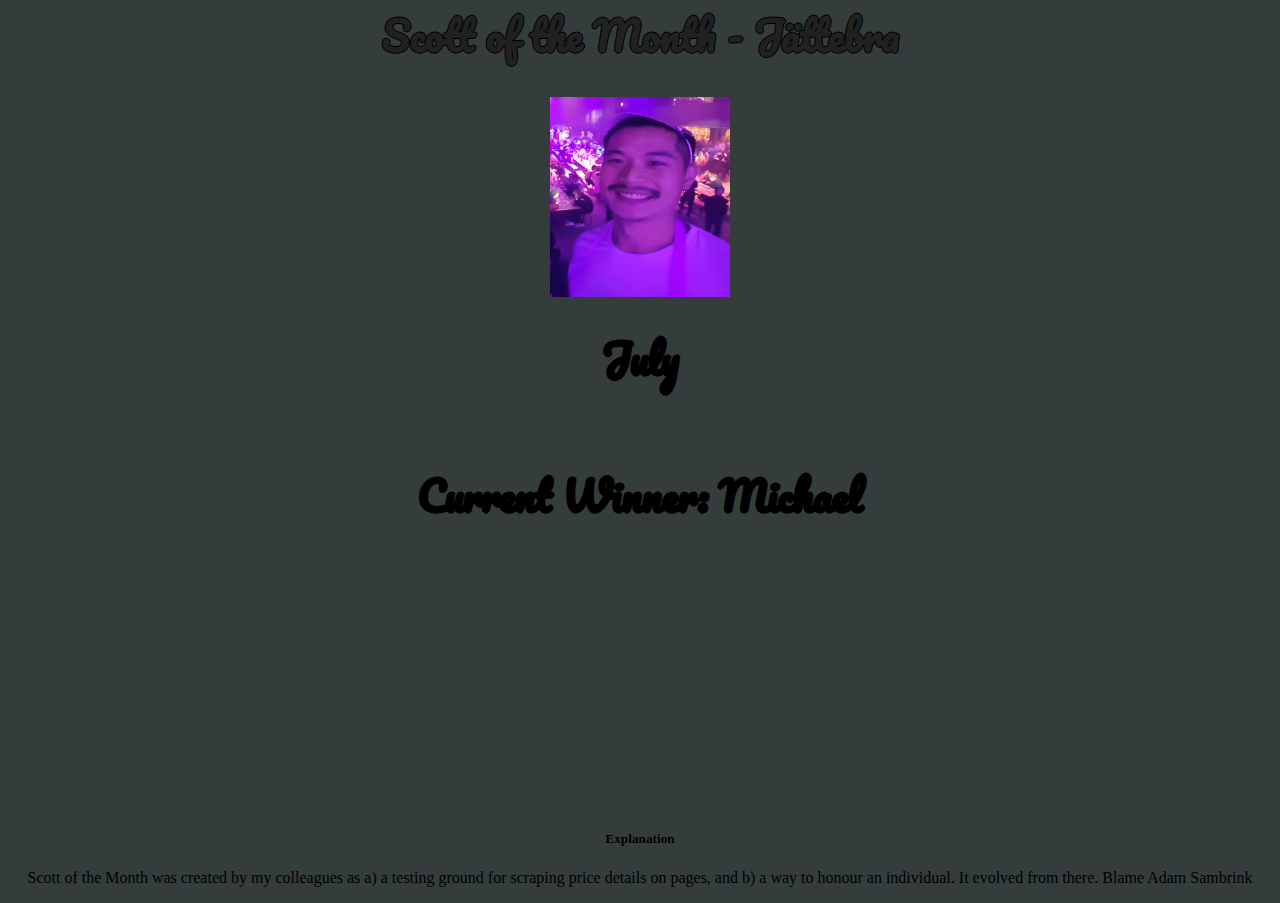
<file: scottofthemonth.html>
<html>
  <head>
    <!--[if IE]>
      <script type="text/javascript">
        window.location = 'https://www.google.com/chrome/'
      </script>
    <![endif]-->
    <title>Scott of the month</title>
    <style>
      @import url(https://fonts.googleapis.com/css?family=Pacifico);

      h1,
      h2,
      h4,
      h5,
      p {
        text-align: center;
      }

      h4 {
        margin-top: 26px;
      }

      h1 {
        color: rgba(100, 50, 255, 0.8);
        font-family: 'Pacifico', cursive;
        color: #212121;
      }
      .rainbow {
        /* Font options */
        font-family: 'Pacifico', cursive;
        text-shadow: -1px 0 black, 0 1px black, 1px 0 black, 0 -1px black;
        font-size: 40px;

        /* Chrome, Safari, Opera */
        -webkit-animation: rainbow 3s infinite;

        /* Internet Explorer */
        -ms-animation: rainbow 3s infinite;

        /* Standar Syntax */
        animation: rainbow 3s infinite;
      }

      /* Chrome, Safari, Opera */
      @-webkit-keyframes rainbow {
        0% {
          color: orange;
        }
        10% {
          color: purple;
        }
        20% {
          color: red;
        }
        30% {
          color: CadetBlue;
        }
        40% {
          color: yellow;
        }
        50% {
          color: coral;
        }
        60% {
          color: green;
        }
        70% {
          color: cyan;
        }
        80% {
          color: DeepPink;
        }
        90% {
          color: DodgerBlue;
        }
        100% {
          color: orange;
        }
      }

      /* Internet Explorer */
      @-ms-keyframes rainbow {
        0% {
          color: orange;
        }
        10% {
          color: purple;
        }
        20% {
          color: red;
        }
        40% {
          color: yellow;
        }
        60% {
          color: green;
        }
        100% {
          color: orange;
        }
      }

      /* Standar Syntax */
      @keyframes rainbow {
        0% {
          color: orange;
        }
        10% {
          color: purple;
        }
        20% {
          color: red;
        }
        40% {
          color: yellow;
        }
        60% {
          color: green;
        }
        100% {
          color: orange;
        }
      }

      body {
        margin: 0px;
        background: #343d3c;
        overflow: hidden;
      }

      .container {
        background-color: #e0f2f1;
        padding: 10px;
        border: 2px solid black;
        border-radius: 15px;
      }
      img {
        margin-left: auto;
        margin-right: auto;
        display: block;
      }
      @keyframes rotate {
        from {
          transform: rotate(0deg);
        }
        to {
          transform: rotate(360deg);
        }
      }

      #me {
        animation-name: rotate;
        animation-duration: 100.5s;
        animation-iteration-count: infinite;
        animation-timing-function: linear;
        height: 200px;
        width: 180px;
      }

      #price {
        opacity: 0;
      }

      .rain {
        position: absolute;
        left: 0;
        width: 100%;
        height: 100%;
        z-index: 2;
      }

      .rain.back-row {
        z-index: 1;
        bottom: 60px;
        opacity: 0.5;
      }

      body.back-row-toggle .rain.back-row {
        display: block;
      }

      .drop {
        position: absolute;
        bottom: 100%;
        width: 15px;
        height: 120px;
        pointer-events: none;
        animation: drop 0.5s linear infinite;
      }

      @keyframes drop {
        0% {
          transform: translateY(0vh);
        }
        75% {
          transform: translateY(90vh);
        }
        100% {
          transform: translateY(90vh);
        }
      }

      .stem {
        width: 1px;
        height: 60%;
        margin-left: 7px;
        background: linear-gradient(to bottom, rgba(255, 255, 255, 0), rgba(255, 255, 255, 0.25));
        animation: stem 0.5s linear infinite;
      }

      @keyframes stem {
        0% {
          opacity: 1;
        }
        65% {
          opacity: 1;
        }
        75% {
          opacity: 0;
        }
        100% {
          opacity: 0;
        }
      }

      .splat {
        width: 15px;
        height: 10px;
        border-top: 2px dotted rgba(255, 255, 255, 0.5);
        border-radius: 50%;
        opacity: 1;
        transform: scale(0);
        animation: splat 0.5s linear infinite;
        display: none;
      }

      body.splat-toggle .splat {
        display: block;
      }

      @keyframes splat {
        0% {
          opacity: 1;
          transform: scale(0);
        }
        80% {
          opacity: 1;
          transform: scale(0);
        }
        90% {
          opacity: 0.5;
          transform: scale(1);
        }
        100% {
          opacity: 0;
          transform: scale(1.5);
        }
      }
      #sun {
        position: absolute;
        top: 0;
        left: 0;
        right: 0;
        bottom: 0;
        margin: auto;
        width: 70px;
        height: 70px;
        border-radius: 50%;
        background: white;
        opacity: 0.9;
        box-shadow: 0px 0px 40px 15px white;
      }

      .ray_box {
        position: absolute;
        margin: auto;
        top: 0px;
        left: 0;
        right: 0;
        bottom: 0;
        width: 70px;
        -webkit-animation: ray_anim 120s linear infinite;
        animation: ray_anim 120s linear infinite;
      }
      .ray {
        background: -webkit-linear-gradient(
          top,
          rgba(255, 255, 255, 0) 0%,
          rgba(255, 255, 255, 0.8) 50%,
          rgba(255, 255, 255, 0) 100%
        );
        background: linear-gradient(
          top,
          rgba(255, 255, 255, 0) 0%,
          rgba(255, 255, 255, 0.8) 50%,
          rgba(255, 255, 255, 0) 100%
        );
        margin-left: 10px;
        border-radius: 80% 80% 0 0;
        position: absolute;
        opacity: 0.1;
      }

      .ray1 {
        height: 170px;
        width: 30px;
        transform: rotate(180deg);
        -webkit-transform: rotate(180deg);
        top: -175px;
        left: 15px;
      }
      .ray2 {
        height: 100px;
        width: 8px;
        transform: rotate(220deg);
        -webkit-transform: rotate(220deg);
        top: -90px;
        left: 75px;
      }
      .ray3 {
        height: 170px;
        width: 50px;
        transform: rotate(250deg);
        -webkit-transform: rotate(250deg);
        top: -80px;
        left: 100px;
      }
      .ray4 {
        height: 120px;
        width: 14px;
        transform: rotate(305deg);
        -webkit-transform: rotate(305deg);
        top: 30px;
        left: 100px;
      }
      .ray5 {
        height: 140px;
        width: 30px;
        transform: 15deg;
        -webkit-transform: rotate(-15deg);
        top: 60px;
        left: 40px;
      }
      .ray6 {
        height: 90px;
        width: 50px;
        transform: rotate(30deg);
        -webkit-transform: rotate(30deg);
        top: 60px;
        left: -40px;
      }
      .ray7 {
        height: 180px;
        width: 10px;
        transform: rotate(70deg);
        -webkit-transform: rotate(70deg);
        top: -35px;
        left: -40px;
      }
      .ray8 {
        height: 120px;
        width: 30px;
        transform: rotate(100deg);
        -webkit-transform: rotate(100deg);
        top: -45px;
        left: -90px;
      }
      .ray9 {
        height: 80px;
        width: 10px;
        transform: rotate(120deg);
        -webkit-transform: rotate(120deg);
        top: -65px;
        left: -60px;
      }
      .ray10 {
        height: 190px;
        width: 23px;
        transform: rotate(150deg);
        -webkit-transform: rotate(150deg);
        top: -185px;
        left: -60px;
      }

      .hidden {
        display: none;
      }

      .explain-yourself {
        display: flex;
        justify-content: center;
        align-items: flex-end;
        height: 30%;
      }

      .give-it-back {
        flex-direction: column;
      }

      @keyframes ray_anim {
        0% {
          transform: rotate(0deg);
          -webkit-transform: rotate(0deg);
        }
        100% {
          transform: rotate(360deg);
          -webkit-transform: rotate(360deg);
        }
      }
    </style>
  </head>
  <body>
    <div id="sun" class="hidden">
      <div class="ray_box">
        <div class="ray ray1"></div>
        <div class="ray ray2"></div>
        <div class="ray ray3"></div>
        <div class="ray ray4"></div>
        <div class="ray ray5"></div>
        <div class="ray ray6"></div>
        <div class="ray ray7"></div>
        <div class="ray ray8"></div>
        <div class="ray ray9"></div>
        <div class="ray ray10"></div>
      </div>
    </div>
    <div id="front-rain" class="front-row rain"></div>
    <h1 class="rainbow">Scott of the Month - Jättebra</h1>
    <img id="me" src="./images/Michael.jpg" />
    <h4 class="rainbow" id="month"></h4>
    <h5 class="rainbow">Current Winner: Michael</h5>
    <div id="back-rain" class="back-row rain"></div>
    <h6 id="price">$3.14</h6>
    <script type="application/ld+json">
      {
        "@context": "http://schema.org/",
        "@type": "Product",
        "name": "Scott of the month",
        "offers": {
          "@type": "Offer",
          "priceCurrency": "USD",
          "price": "3.50"
        },
        "aggregateRating": { "@type": "AggregateRating", "ratingValue": "5", "reviewCount": 9001 }
      }
    </script>
  </body>
  <script>
    var makeItRain = function() {
      //clear out everything
      var elements = document.querySelectorAll('.rain');

      elements.forEach(function(element) {
          while (element.firstChild) {
              element.removeChild(element.firstChild);
          }
      });

      var increment = 0
      var drops = ''
      var backDrops = ''

      var createDropStyle = (location, increment, randoFiver, randoHundo) => {
        return `${location}:${increment}%;bottom:${randoFiver + randoFiver - 1 + 100}%;animation-delay: 0.${randoHundo}s;animation-duration: 0.5${randoHundo}s;`
      }

      while (increment < 100) {
        //couple random numbers to use for various randomizations
        //random number between 98 and 1
        var randoHundo = Math.floor(Math.random() * (98 - 1 + 1) + 1)
        //random number between 5 and 2
        var randoFiver = Math.floor(Math.random() * (5 - 2 + 1) + 2)
        //increment
        increment += randoFiver
        //add in a new raindrop with various randomizations to certain CSS properties

        var stem = `<div class="stem" style="animation-delay: 0.${randoHundo}s;animation-duration: 0.5${randoHundo}s;"></div>`
        var splat = `<div class="splat" style="animation-delay: 0.${randoHundo}s; animation-duration: 0.5${randoHundo}s;"></div>`
        drops +=
          `<div class="drop" style="${createDropStyle('left', increment, randoFiver, randoHundo)}">
            ${stem}
            ${splat}
          </div>`

        backDrops +=
          `<div class="drop" style="${createDropStyle('right', increment, randoFiver, randoHundo)}">
            ${stem}
            ${splat}
          </div>`
      }

      var addElement = (element, drops) => {
        var tempDiv = document.createElement('div');
        tempDiv.innerHTML = drops;

        // Append each child to the chosen element
        while (tempDiv.firstChild) {
          element.appendChild(tempDiv.firstChild);
        }
      }

      addElement(document.getElementById('front-rain'), drops)
      addElement(document.getElementById('back-rain'), backDrops)
    }
  </script>
  <script>
    var monthDisplay = document.getElementById('month')
    monthDisplay.innerHTML = new Date().toLocaleString('default', { month: 'long' })

    // Comma delimited list - reference here for more https://open-meteo.com/en/docs/#hourly=temperature_2m,showers,snowfall
    var requestedParams = 'snowfall,rain'
    var stockholmLocation = 'latitude=59.334591&longitude=18.063240'

    fetch(`https://api.open-meteo.com/v1/forecast?${stockholmLocation}&current=${requestedParams}`)
      .then((response) => response.json())
      .then((response) => {
        if (response && response.current) {
          if(response.current.snowfall > 0) {
            var snowScript = document.createElement('script')
            snowScript.setAttribute('src', 'https://cdn.rawgit.com/scottschiller/Snowstorm/master/snowstorm-min.js')
            document.head.appendChild(snowScript)
            snowScript.onload = function () {
              window.snowStorm.start()
            }
          } else if (response.current.rain > 0) {
            makeItRain()
          } else {
            // Let the sunshine
            document.getElementById('sun').classList.remove('hidden')
          }
        }
      })
  </script>
  <div class="explain-yourself">
    <div class="give-it-back">
      <h5>Explanation</h5>
      <p>Scott of the Month was created by my colleagues as a) a testing ground for scraping price details on pages, and b) a way to honour an individual. It evolved from there. Blame Adam Sambrink</p>
    </div>
  </div>
</html>
</file>
